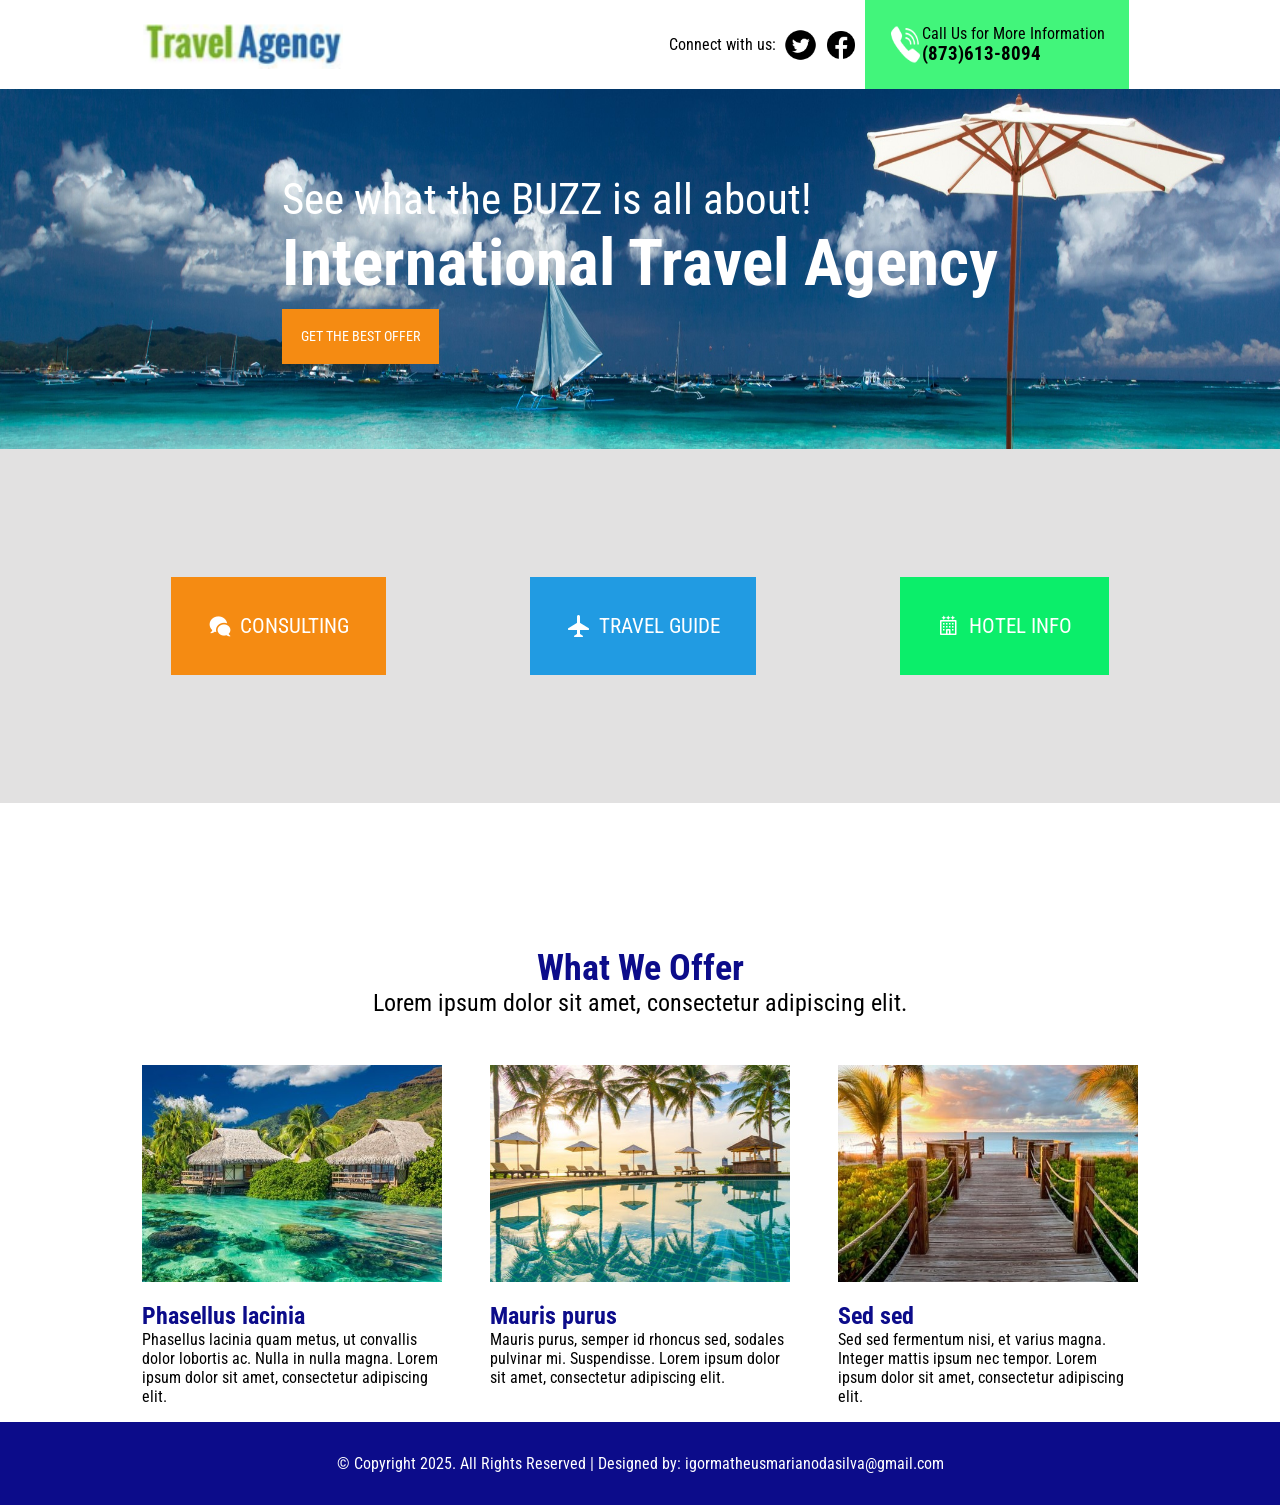
<file: index.html>
<!DOCTYPE html>
<html lang="pt">
<head>
    <meta charset="UTF-8">
    <meta name="viewport" content="width=device-width, initial-scale=1.0">
    <title>TravelAgency</title>
    <link rel="stylesheet" href="style.css">
    <link rel="preconnect" href="https://fonts.googleapis.com">
    <link rel="preconnect" href="https://fonts.gstatic.com" crossorigin>
    <link href="https://fonts.googleapis.com/css2?family=Roboto+Condensed:ital,wght@0,100..900;1,100..900&display=swap" rel="stylesheet">
</head>
<body>
<header>
    <div class="logo">
        <img src="img/logo.png" alt="logo TravelAgency" width="200px">
    </div>

    <nav>
        <ul>
            <li class="list_text">Connect with us:</li>
            <li class="llogo"><img src="img/twitter.png" alt="logo Twitter"></li>
            <li class="llogo"><img src="img/facebook.png" alt="logo Facebook"></li>
            <li><div class="contact_info">
                <img src="img/phone.png" alt="Icone de Telefone">
                <div class="info_text">
                    <p>Call Us for More Information</p>
                    <h3>(873)613-8094</h3>
                </div>
            </li>
        </ul>
    </nav>

    
    </div>
</header>

<main>
    <section class="section1">
        <img class="beach" src="img/beach.jpg" width="100%" alt="Foto de Praia">
        <div class="text_section1">
            <p>See what the BUZZ is all about!</p>
            <h1>International Travel Agency</h1>
            <div class="sectionOF">
                <button>GET THE BEST OFFER</button> 
            </div>
        </div>
    </section>

    <section class="section2">
        <div class="container1">
            <div class="container_item chatbox">
                <img class="chat" src="img/chat.png">
                <p>CONSULTING</p>
            </div>
            <div class="container_item planebox">
                <img class="airplane" src="img/airplane.png">
                <p>TRAVEL GUIDE</p>
            </div>
            <div class="container_item hotelbox">
                <img class="hotel" src="img/hotel.png">
                <p>HOTEL INFO</p>
            </div>
        </div>
    </section>

    <section class="section3">
        <div class="sec3text">
            <h1>What We Offer</h1>
            <p>Lorem ipsum dolor sit amet, consectetur adipiscing elit.</p>
        </div>
        <div class="container2">
            <div class="sec3geral">
                <img class="sec3img" src="img/viagem1.jpg" width="300px" alt="Paisagem">
                <div class="sec3text2">
                    <h1>Phasellus lacinia</h1>
                    <p>Phasellus lacinia quam metus, ut convallis dolor lobortis ac. Nulla in nulla magna. Lorem ipsum dolor sit amet, consectetur adipiscing elit.</p>
                </div>
            </div>
            <div class="sec3geral">
                
                <img class="sec3img" src="img/viagem2.jpg" width="300px" alt="Paisagem">
                <div class="sec3text2">
                    <h1>Mauris purus</h1>
                    <p>Mauris purus, semper id rhoncus sed, sodales pulvinar mi. Suspendisse. Lorem ipsum dolor sit amet, consectetur adipiscing elit.</p>
                </div>
            </div>
            <div class="sec3geral">
                <img class="sec3img" src="img/viagem3.jpg" width="300px" alt="Paisagem">
                <div class="sec3text2">
                    <h1>Sed sed</h1>
                    <p>Sed sed fermentum nisi, et varius magna. Integer mattis ipsum nec tempor. Lorem ipsum dolor sit amet, consectetur adipiscing elit.</p>
                </div>
            </div>
        </div>
    </section>

</main>

<footer>
    <div class="foot">
        <p>&copy; Copyright 2025. All Rights Reserved | Designed by: igormatheusmarianodasilva@gmail.com</p>
    </div>
</footer>



</body>
</html>
</file>
<file: style.css>
* {
    margin: 0;
    padding: 0;
    box-sizing: border-box;
    font-family: "Roboto Condensed";
}

header {
    display: flex;
    justify-content: space-around;
    flex-wrap: wrap;
}

.logo {
    margin-top: 1.5rem;
}

nav {
    margin-left: 2.5rem;
}

nav ul {
    list-style-type: none;
    display: flex;
    flex-wrap: wrap;
}

nav li {
    margin-right: 0.5rem;
    float: right;
}

.list_text {
    margin-top: 2.2rem;
}

.llogo {
    margin-top: 1.8rem;
}

nav img {
    width: 32.5px;
}

.contact_info {
    background-color: #42f57b;
    display: flex;
    padding: 1.5rem;
}

.section1 {
    display: flex;
    justify-content: center;
}

.beach {
   position: absolute;
   z-index: -9;
   height: calc(50vh - 90px);
}

.text_section1 {
    font-size: 2.7rem;
    color: white;
    display: flex;
    flex-direction: column;
    width: 56%;
    justify-content: center;
    height: calc(50vh - 90px);
}

.sectionOF button {
    font-size: 0.9rem;
    text-align: center;
    background-color: rgb(245, 139, 18);
    color: white;
    border: 0;
    padding: 1.2rem;
}

.section2 {
    background-color: rgb(226, 225, 225);
    width: 100%;
    color: white;
    font-size: 1.3rem;
}

.container1 {
    display: flex;
    justify-content: center;
    padding: 3.5rem;
    flex-wrap: wrap;
}

.container_item p{
    margin-left: 0.5rem;
}
.chatbox {
    background-color: rgb(245, 139, 18);
    display: flex;
    padding: 2.3rem;
    margin: 4.5rem;
}

.planebox {
    background-color: rgb(33, 155, 226);
    display: flex;
    padding: 2.3rem;
    margin: 4.5rem;
}

.hotelbox {
    background-color: rgb(11, 238, 106);
    display: flex;
    padding: 2.3rem;
    margin: 4.5rem;
}

.sec3text {
    padding-top: 9rem;
    font-size: 1.5rem;
    text-align: center;
    margin-bottom: 3rem;
}

.sec3text h1 {
    color: rgb(12, 12, 138);
}

.container2 {
    display: flex;
    justify-content: center;
    gap: 3rem;
    flex-wrap: wrap;
}

.sec3text2 {
    width: 300px;
    margin-top: 1rem;
    margin-bottom: 1rem;
}

.sec3text2 h1 {
    color: rgb(12, 12, 138);
}

.foot {
    background-color: rgb(12, 12, 138);
    width: 100%;
    padding: 2rem;
    text-align: center;
    color: white;
}

@media screen and (max-width: 600px) {

    .container_item {
        width: 80%;
        justify-content: center;
    }
    .foot {
        margin-top: 2.2rem;
    }
}
</file>
